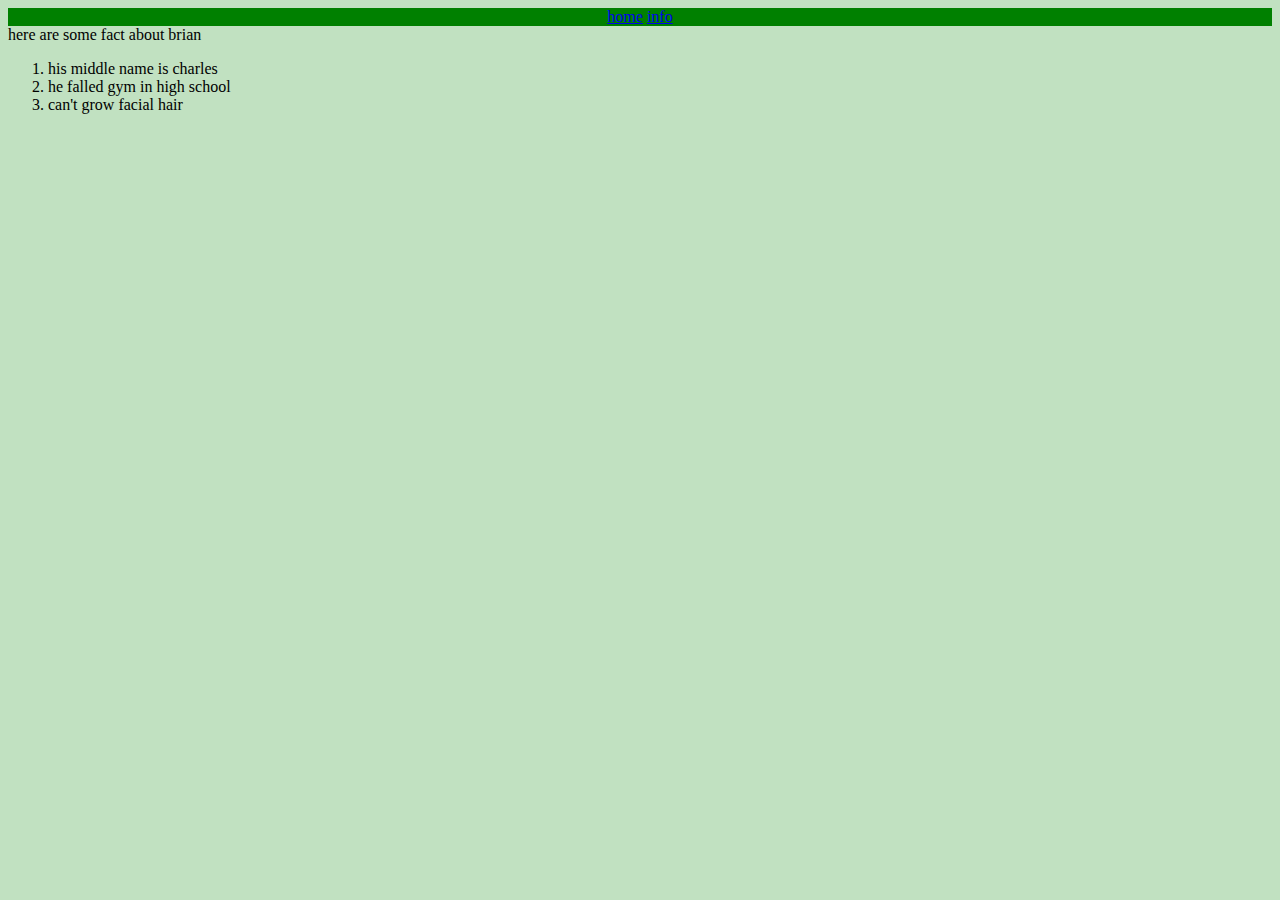
<file: moreinfo.html>
<!DOCTYPE html>
<html>

<head>
  <meta charset="utf-8">
  <meta name="viewport" content="width=device-width">
  <title>replit</title>
  <link href="style.css" rel="stylesheet" type="text/css" />
</head>

  <div class = "nav">
    <a href ="index.html">home</a>
     <a href ="moreinfo.html">info</a>
  </div>
  <body>
      <div class="ii"<h2> here are some fact about brian</h2>
    <ol>
      <li>his middle name is charles </li>
      <li> he falled gym in high school</li>
      <li> can't grow facial hair</li>
    </ol>
    </div>
  </body>
</file>
<file: style.css>
html {
  height: 100%;
  width: 100%;
}




h1{
  text-align: center;
}

.nav{
  text-align: center;
  background-color: green;
}


#bc{
  text-align: center;
}

body{
  background-color: #c1e1c1;
}

#bpc{
  margin-left:30%;
  margin-right:1%;
  width:40vw;
}
.cl{
  background-color:#fff8cc;
}
#R{
  text-align: center;
}
</file>
